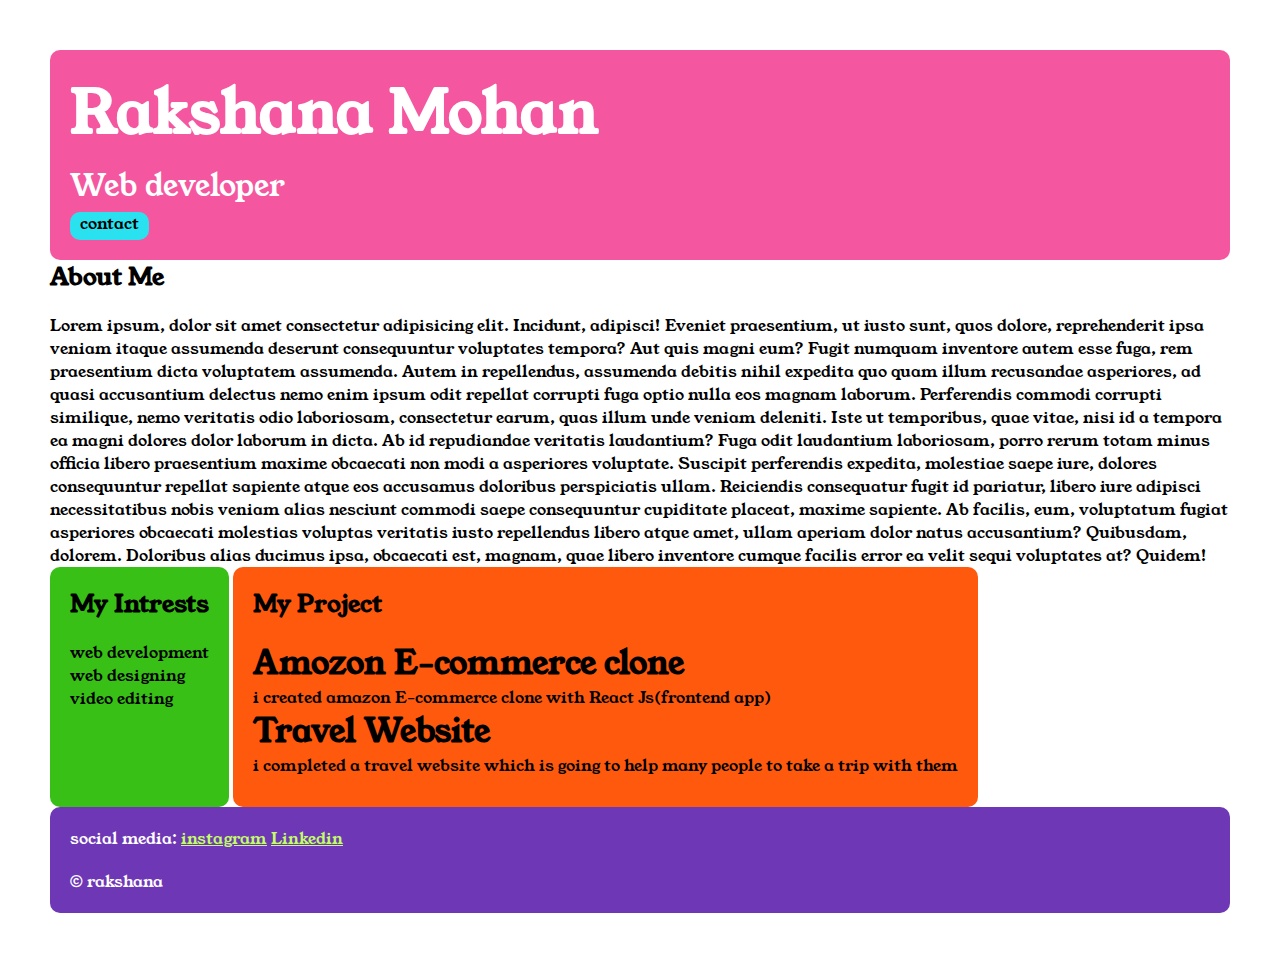
<file: index.html>
<!DOCTYPE html>
<html lang="en">
<head>
    <meta charset="UTF-8">
    <meta name="viewport" content="width=device-width, initial-scale=1.0">
    <title>portfolio</title>
    <link rel="stylesheet" href="style.css">
    <link rel="preconnect" href="https://fonts.googleapis.com">
    <link rel="preconnect" href="https://fonts.gstatic.com" crossorigin>
    <link href="https://fonts.googleapis.com/css2?family=Young+Serif&display=swap" rel="stylesheet">
    
</head>
<body>
    <div class="container">
    <div class="section-one">
        <h1 class="section-one__name"> Rakshana Mohan</h1>
        <P class="section-one__role">Web developer</P>
        <a class="section-one__contact"href="contact.html">contact</a>
    </div>

    <div class="section-two">
    <h2 class="section-two__title"> About Me</h2>
    <P class="section-two__discription">Lorem ipsum, dolor sit amet consectetur adipisicing elit. Incidunt, adipisci! Eveniet praesentium, ut iusto sunt, quos dolore, reprehenderit ipsa veniam itaque assumenda deserunt consequuntur voluptates tempora? Aut quis magni eum? Fugit numquam inventore autem esse fuga, rem praesentium dicta voluptatem assumenda. Autem in repellendus, assumenda debitis nihil expedita quo quam illum recusandae asperiores, ad quasi accusantium delectus nemo enim ipsum odit repellat corrupti fuga optio nulla eos magnam laborum. Perferendis commodi corrupti similique, nemo veritatis odio laboriosam, consectetur earum, quas illum unde veniam deleniti. Iste ut temporibus, quae vitae, nisi id a tempora ea magni dolores dolor laborum in dicta. Ab id repudiandae veritatis laudantium? Fuga odit laudantium laboriosam, porro rerum totam minus officia libero praesentium maxime obcaecati non modi a asperiores voluptate. Suscipit perferendis expedita, molestiae saepe iure, dolores consequuntur repellat sapiente atque eos accusamus doloribus perspiciatis ullam. Reiciendis consequatur fugit id pariatur, libero iure adipisci necessitatibus nobis veniam alias nesciunt commodi saepe consequuntur cupiditate placeat, maxime sapiente. Ab facilis, eum, voluptatum fugiat asperiores obcaecati molestias voluptas veritatis iusto repellendus libero atque amet, ullam aperiam dolor natus accusantium? Quibusdam, dolorem. Doloribus alias ducimus ipsa, obcaecati est, magnam, quae libero inventore cumque facilis error ea velit sequi voluptates at? Quidem!</P>
    </div>
    <div class="section-three">
    <h2 class="section-three__title">My Intrests</h2>
    <ul class="section-three__discription">
        <li>web development</li>
        <li>web designing</li>
        <li>video editing</li>
    </ul>
    </div>
    <div class="section-four">
    <h2 class="section-four__title"> My Project</h2>
    <ul class="section-four__discription">
        <li>
            <h1>Amozon E-commerce clone</h1>
            <p>i created amazon E-commerce clone with React Js(frontend app)</p>
        </li>
        <li>
            <h1>Travel Website</h1>
            <P>i completed a travel website which is going to help many people to take a trip with them</P>
        </li>
    </ul>
    </div>
    <div class="section-five">
    <p class="section-five__title">social media:
        <a href="https://www.instagram.com/">instagram</a>
        <a href="https://in.linkedin.com/">Linkedin</a>

    </p>
    <p class="section-five__discription">&copy; rakshana</p>
</div>
</div>
</body> 
</html>
</file>
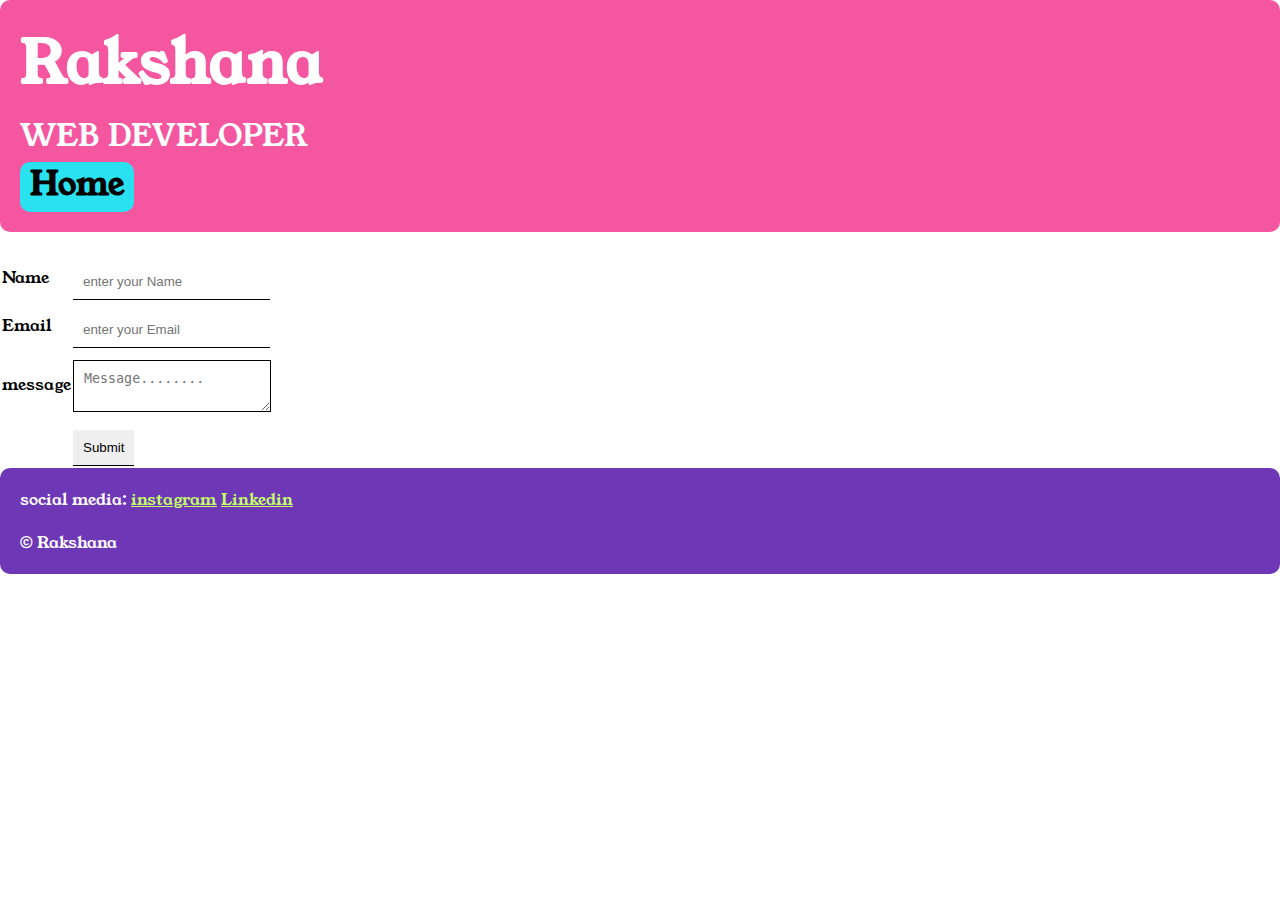
<file: contact.html>
<!DOCTYPE html>
<html lang="en">
<head>
    <meta charset="UTF-8">
    <meta name="viewport" content="width=device-width, initial-scale=1.0">
    <title>contact</title>
    <link rel="stylesheet" href="style.css">
    <link rel="preconnect" href="https://fonts.googleapis.com">
    <link rel="preconnect" href="https://fonts.gstatic.com" crossorigin>
    <link href="https://fonts.googleapis.com/css2?family=Young+Serif&display=swap" rel="stylesheet">
        
        
</head>
<body>
    <div class="section-one">
    <h1 class="section-one__name">Rakshana</h1>
    <p class="section-one__role">WEB DEVELOPER</p>
   <h1><a  class="section-one__contact"href="index.html">Home</a></h1>
   </div>
   <div class="contact-form">
    <form>
        <table>
            <tr>
                <td>Name</td>
                <td>
                    <input type="text" placeholder="enter your Name" class="contact-form__input">
                </td>
            
            </tr>
            <tr>
                <td>Email</td>
                <td>
                    <input type="text" placeholder="enter your Email" class="contact-form__input">
                </td>
            
            </tr>
            <tr>
                <td>message</td>
                <td>
                    <textarea placeholder="Message........" class="contact-form__textarea"></textarea>
                </td>
            
            
            <tr>
                <td></td>
                <td>
                    <input type="submit" class="contact-form__input">
                </td>
            
            </tr>

        </table>
    </form>
   </div>
    <div class="section-five">
    <p class="section-five__title">social media:
        <a href="https://www.instagram.com/">instagram</a>
        <a href="https://in.linkedin.com/">Linkedin</a>
    
    </p>
    <p class="section-five__discription">&copy; Rakshana</p>
    </div>
</body>
</html>
</file>
<file: style.css>
*{
    padding:0;
    margin:0;
}
body{
    font-family:'young serif',serif;
}
.container{
    padding:50px;
}
.section-one{
    background-color: rgba(241, 37, 132, 0.767);
    color:white;
    padding:20px;
    border-radius:10px;
}
.section-one__contact{
    background-color:rgba(0, 255, 255, 0.829);
    color:black;
    text-decoration:none;
    padding-left:10px;
    padding-right:10px;
    padding-bottom:5px;
    margin-top:5px;
    display: inline-block;
    border-radius: 10px;
    
}
.section-one__name{
    font-size:60px;
}
.section-one__role{
    font-size:30px;
    margin-top:10px;
}
..section-two,.section-three,.section-four,.section-five{
    margin-top:20px;

}
.section-two__discription,.section-three__discription,.section-four__discription,.section-five__discription{
    margin-top:20px;
}
.section-five{
    background-color:rgb(110, 55, 182);
    color:white;
    padding:20px;
    border-radius:10px;
} 
.section-five__title a{
    color:rgb(196, 253, 105);
}
.section-three li,.section-four li{
    list-style:none;
}
.section-three{
    background-color:rgb(56, 192, 22);
    color:black;
    padding:20px;
    display:inline-block;
    height:200px;
    border-radius:10px;
    vertical-align:top;
}
.section-four{
    background-color:rgba(255, 81, 1, 0.952);
    color:black;
    padding:20px;
    display:inline-block;
    height:200px;
    border-radius:10px;
}
.contact-form{
    margin-top:20px;

}
.contact-form__input,.contact-form__textarea,.contact-form__submit{
    margin-top:10px;
}
.contact-form__input{
    padding:10px;
    border:none;
    border-bottom:solid black 1px;
}
.contact-form__textarea{
    padding:10px;
    border:none;
    border:solid black 1px;
}
.contact-form__submit{
    padding-top:10px;
    padding-bottom:10px;
    padding-left:20px;
    padding-right:20px;
    background-color:orange;
    color:black;
}
</file>
